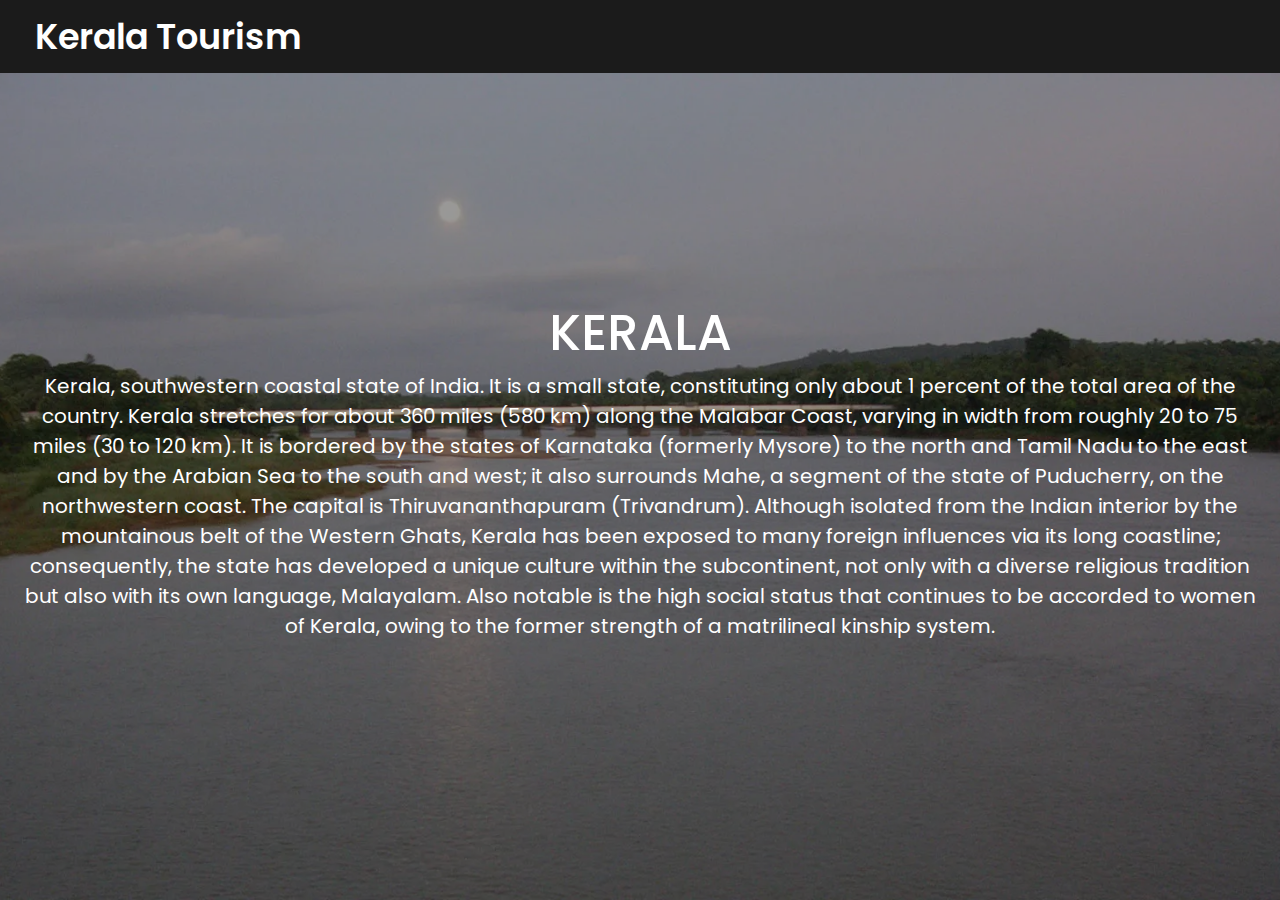
<file: home.html>
<!DOCTYPE html>
<html lang="en" dir="ltr">
  <head>
    <meta charset="UTF-8">
    <meta name="viewport" content="width=device-width, initial-scale=1.0">
    
    <link rel="stylesheet" href="home_style.css">
    <link rel="stylesheet" href="https://cdnjs.cloudflare.com/ajax/libs/font-awesome/5.15.2/css/all.min.css"/>
   </head>
<body>
  <nav>
    <div class="menu">
      <div class="logo">
        <a href="#">Kerala Tourism</a>
     
  </nav>
  <div class="img"></div>
  <div class="center">
    <div class="title">KERALA</div>
    <div class="sub_title">Kerala, southwestern coastal state of India. It is a small state, constituting only about 1 percent of the total area of the country. Kerala stretches for about 360 miles (580 km) along the Malabar Coast, varying in width from roughly 20 to 75 miles (30 to 120 km). It is bordered by the states of Karnataka (formerly Mysore) to the north and Tamil Nadu to the east and by the Arabian Sea to the south and west; it also surrounds Mahe, a segment of the state of Puducherry, on the northwestern coast. The capital is Thiruvananthapuram (Trivandrum).

        Although isolated from the Indian interior by the mountainous belt of the Western Ghats, Kerala has been exposed to many foreign influences via its long coastline; consequently, the state has developed a unique culture within the subcontinent, not only with a diverse religious tradition but also with its own language, Malayalam. Also notable is the high social status that continues to be accorded to women of Kerala, owing to the former strength of a matrilineal kinship system. </div>
  </div>
</body>
</html>
</file>
<file: home_style.css>
@import url('https://fonts.googleapis.com/css2?family=Poppins:wght@200;300;400;500;600;700&display=swap');
*{
  margin: 0;
  padding: 0;
  box-sizing: border-box;
  font-family: 'Poppins',sans-serif;
}
::selection{
  color: #000;
  background: #fff;
}
nav{
  position: fixed;
  background: #1b1b1b;
  width: 100%;
  padding: 10px 0;
  z-index: 12;
}
nav .menu{
  max-width: 1250px;
  margin: auto;
  display: flex;
  align-items: center;
  justify-content: space-between;
  padding: 0 20px;
}
.menu .logo a{
  text-decoration: none;
  color: #fff;
  font-size: 35px;
  font-weight: 600;
}
.menu ul{
  display: inline-flex;
}
.menu ul li{
  list-style: none;
  margin-left: 7px;
}
.menu ul li:first-child{
  margin-left: 0px;
}
.menu ul li a{
  text-decoration: none;
  color: #fff;
  font-size: 10px;
  font-weight: 25;
  padding: 8px 15px;
  border-radius: 5px;
  transition: all 0.3s ease;
}
.menu ul li a:hover{
  background: #fff;
  color: black;
}
.img{
  background: url('home.jpg')no-repeat;
  width: 100%;
  height: 100vh;
  background-size: cover;
  background-position: center;
  position: relative;
}
.img::before{
  content: '';
  position: absolute;
  height: 100%;
  width: 100%;
  background: rgba(0, 0, 0, 0.4);
}
.center{
  position: absolute;
  top: 52%;
  left: 50%;
  transform: translate(-50%, -50%);
  width: 100%;
  padding: 0 20px;
  text-align: center;
}
.center .title{
  color: #fff;
  font-size: 50px;
  font-weight: 500;
}
.center .sub_title{
  color: #fff;
  font-size: 20px;
  font-weight: 400;
}
.center .btns{
  margin-top: 20px;
}
.center .btns button{
  height: 55px;
  width: 170px;
  border-radius: 5px;
  border: none;
  margin: 0 10px;
  border: 2px solid white;
  font-size: 20px;
  font-weight: 500;
  padding: 0 10px;
  cursor: pointer;
  outline: none;
  transition: all 0.3s ease;
}
.center .btns button:first-child{
  color: #fff;
  background: none;
}
.btns button:first-child:hover{
  background: white;
  color: black;
}
.center .btns button:last-child{
  background: white;
  color: black;
}
</file>
